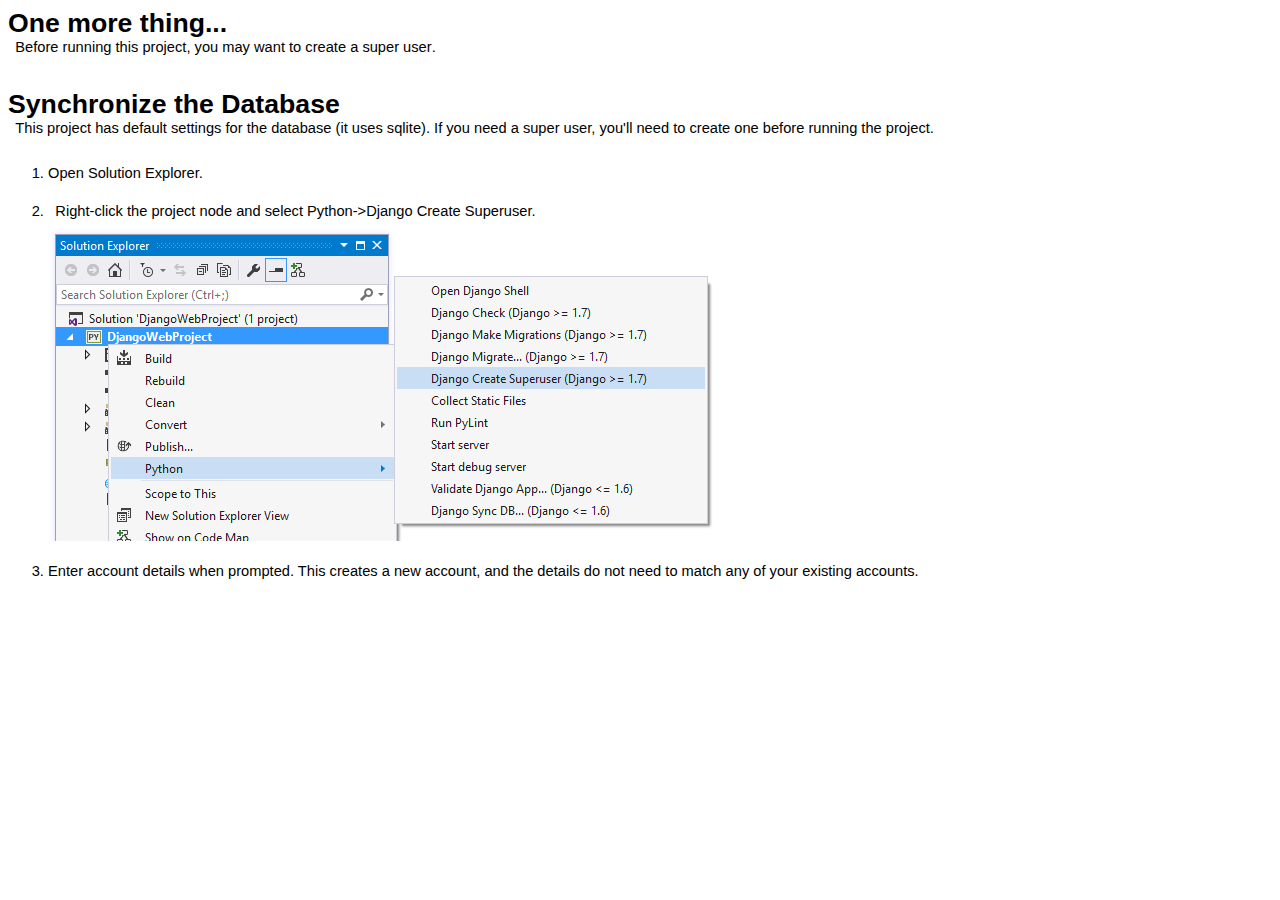
<file: MySite2/readme.html>
<html xmlns="http://www.w3.org/1999/xhtml" lang="en">
<head>
    <meta charset="utf-8" />
    <title>Django Web App Configuration</title>
    <style type="text/css">body { font-family: 'Segoe UI', Arial, Helvetica, sans-serif; font-weight: 200; font-size: 11pt; } p, h1, h2 { margin: 0; padding: 0; } h1 { font-size: 20pt; font-weight: bold; padding-top: 1em; } h1.top { padding-top: 0em; } h2 { font-size: 16pt; font-weight: 300; padding-top: 0.5em; padding-left: 0em; } p { padding-left: 0.5em; padding-bottom: 0.5em; } p.hint { color: #666666; } code { font-family: Consolas, 'Lucida Console', monospace; } ol { margin-top: 0; padding-top: 0; } ol > li { padding-top: 1.5em; } li > img { vertical-align: middle; }</style>
</head>
<body>
    <h1 class="top">One more thing...</h1>
    <p>
        Before running this project, you may want to <strong>create a super user</strong>.
    </p>


    <h1>Synchronize the Database</h1>
    <p>
        This project has default settings for the database (it uses sqlite).
        If you need a super user, you'll need to create one before running the project.
    </p>

    <ol>
        <li>Open Solution Explorer.</li>
        <li>
            <p>Right-click the project node and select Python-&gt;Django Create Superuser.</p>
            <img src="[data-uri]" />
        </li>
        <li>
            Enter account details when prompted. This creates a new account, and
            the details do not need to match any of your existing accounts.
        </li>
    </ol>
</body>
</html>
</file>
